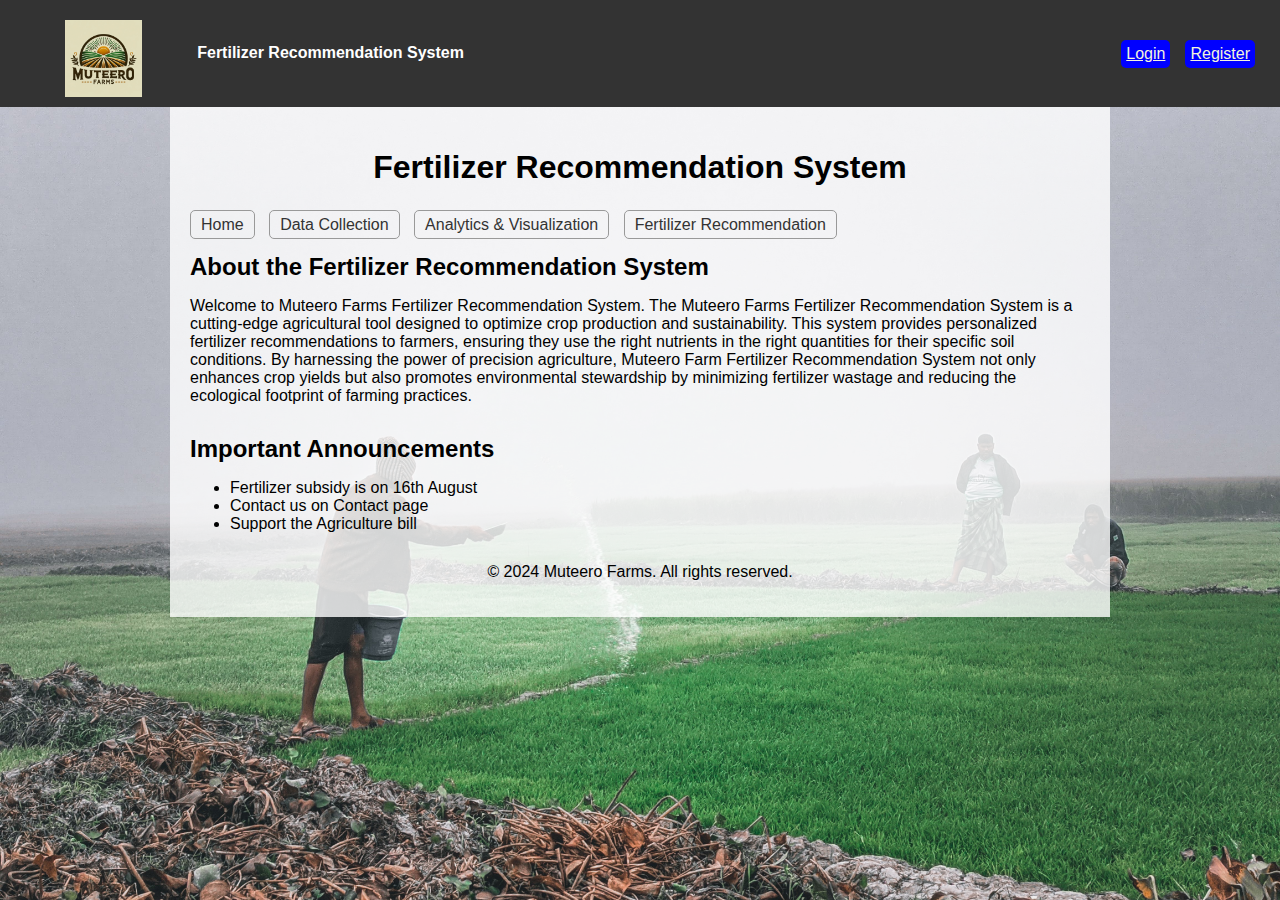
<file: Fertilizer/Index.html>
<!DOCTYPE html>
<html>
<head>
  <title>Muteero Farms</title>
  <link rel="stylesheet" type="text/css" href="style.css">
</head>
<body>
  <div class="header">
    <div class="accounts">
      <ul>
        <li><img src="logo.png" alt="CDF logo" width="7%;" style="margin-left:5%;margin-top:10px;margin-right:5%;"><strong>Fertilizer Recommendation System </strong></li>
        <li><a style="margin-right: 5px; color:beige; float: right; border-radius:5px; background-color:blue; padding:5px;" href="login.php">Login</a></li>
		<li><a style="margin-right: 5px; color:beige; float: right; background-color:blue; border-radius:5px; padding:5px;" href="signup.php">Register</a></li>	
      </ul>
    </div>		
  </div>

  <div class="container">
    <header>
      <h1>Fertilizer Recommendation System</h1>
    </header>
    <nav>
      <ul>
        <li><a href="#">Home</a></li>
        <li><a href="#">Data Collection</a></li>
        <li><a href="#">Analytics & Visualization</a></li>
        <li><a href="#">Fertilizer Recommendation</a></li>
      </ul>
    </nav>
    <main>
      <section>
        <h2>About the Fertilizer Recommendation System</h2>
        <p>
		Welcome to Muteero Farms Fertilizer Recommendation System.
    The Muteero Farms Fertilizer Recommendation System is a cutting-edge agricultural tool designed to optimize crop production and sustainability. 
    This system provides personalized fertilizer recommendations to farmers, ensuring they use the right nutrients in the right quantities for their specific soil conditions. By harnessing the power of precision agriculture, Muteero Farm Fertilizer Recommendation System not only enhances crop yields but also promotes environmental stewardship by minimizing fertilizer wastage and reducing the ecological footprint of farming practices.

        </p>
      </section>
      <section>
        <h2>Important Announcements</h2>
        <ul>
          <li>Fertilizer subsidy is on 16th August</li>
          <li>Contact us on Contact page</li>
          <li>Support the Agriculture bill</li>
        </ul>
      </section>
    </main>
    <footer>
      <p>&copy; 2024 Muteero Farms. All rights reserved.</p>
    </footer>
  </div>
</body>
</html>
</file>
<file: Fertilizer/style.css>
body {
    margin: 0;
    padding: 0;
    font-family: Arial, sans-serif;
    background-image: url("pexels-nirjon-nakib-18185333.jpg");
    background-size: cover;
  }
  
  .header {
    background-color: #333;
    color: #fff;
    padding: 10px;
  }
  
  .header ul {
    list-style-type: none;
    margin: 0;
    padding: 0;
    display: flex;
    align-items: center;
  }
  
  .header ul li {
    display: inline;
    margin-right: 10px;
  }
  
  .accounts ul li {
    display: inline;
    margin-right: 10px;
  }
  
  .accounts img {
    vertical-align: middle;
  }
  
  .container {
    max-width: 900px;
    margin: 0 auto;
    padding: 20px;
    background-color: rgba(255, 255, 255, 0.8);
  }
  
  header {
    text-align: center;
    margin-bottom: 30px;
  }
  
  nav ul {
    list-style-type: none;
    margin: 0;
    padding: 0;
  }
  
  nav ul li {
    display: inline;
    margin-right: 10px;
  }
  
  nav ul li a {
    text-decoration: none;
    color: #333;
    padding: 5px 10px;
    border: 1px solid #999;
    border-radius: 5px;
  }
  
  nav ul li a:hover {
    background-color: #333;
    color: #ffffff;
  }
  
  main section {
    margin-bottom: 30px;
  }
  
  main h2 {
    margin-bottom: 10px;
  }
  
  footer {
    text-align: center;
    margin-top: 30px;
  }
</file>
